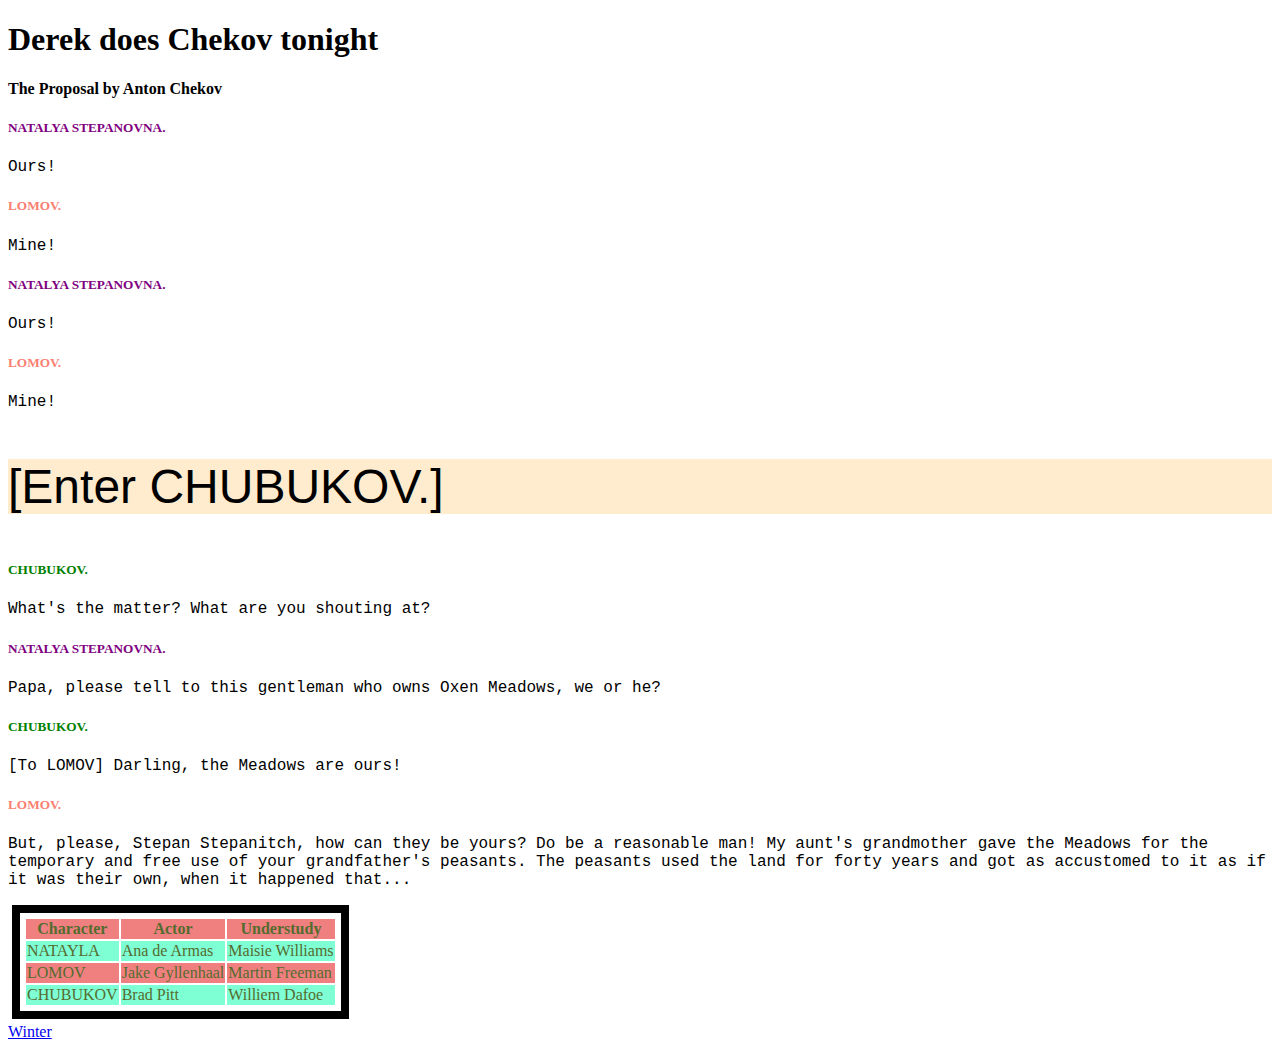
<file: theater.html>
<!DOCTYPE html>
<html>
<head>
    <link rel="stylesheet" href="chekov.css">
    <title>CSS assignment</title>
</head>
<body>
    <h1>Derek does Chekov tonight</h1>
    <h4>The Proposal by Anton Chekov</h4>
        
        <h5 class="NATAYLA">NATALYA STEPANOVNA.</h5> <p class="speech">Ours!</p>

        <h5 class="LOMOV">LOMOV.</h5> <p class="speech">Mine!</p>
        
        <h5 class="NATAYLA">NATALYA STEPANOVNA.</h5> <p class="speech">Ours!</p>
        
        <h5 class="LOMOV">LOMOV.</h5> <p class="speech">Mine!</p>
        
        <p class="direction">[Enter CHUBUKOV.]</p>
        
        <h5 class="CHUBUKOV">CHUBUKOV.</h5><p class="speech">What's the matter? What are you shouting at?</p>
        
        <h5 class="NATAYLA">NATALYA STEPANOVNA.</h5><p class="speech">Papa, please tell to this gentleman who owns Oxen
        Meadows, we or he?</p>
        
        <h5  class="CHUBUKOV">CHUBUKOV.</h5><p class="speech">[To LOMOV] Darling, the Meadows are ours!</p>
        
        <h5 class="LOMOV">LOMOV.</h5><p class="speech"> But, please, Stepan Stepanitch, how can they be yours? Do be a
        reasonable man! My aunt's grandmother gave the Meadows for the temporary
        and free use of your grandfather's peasants. The peasants used the land
        for forty years and got as accustomed to it as if it was their own, when
        it happened that...</p>

        <table class="table">
            <tr>
                <th>Character</th>
                <th>Actor</th>
                <th>Understudy</th>
            </tr>
            <tr>
                <td>NATAYLA</td>
                <td>Ana de Armas</td>
                <td>Maisie Williams</td>
            </tr>
            <tr>
                <td>LOMOV</td>
                <td>Jake Gyllenhaal</td>
                <td>Martin Freeman</td>
            </tr>
            <tr>
                <td>CHUBUKOV</td>
                <td>Brad Pitt</td>
                <td>Williem Dafoe</td>
            </tr>
        </table>

        <a href="winter.html">Winter</a>
        
</body>

</html>
</file>
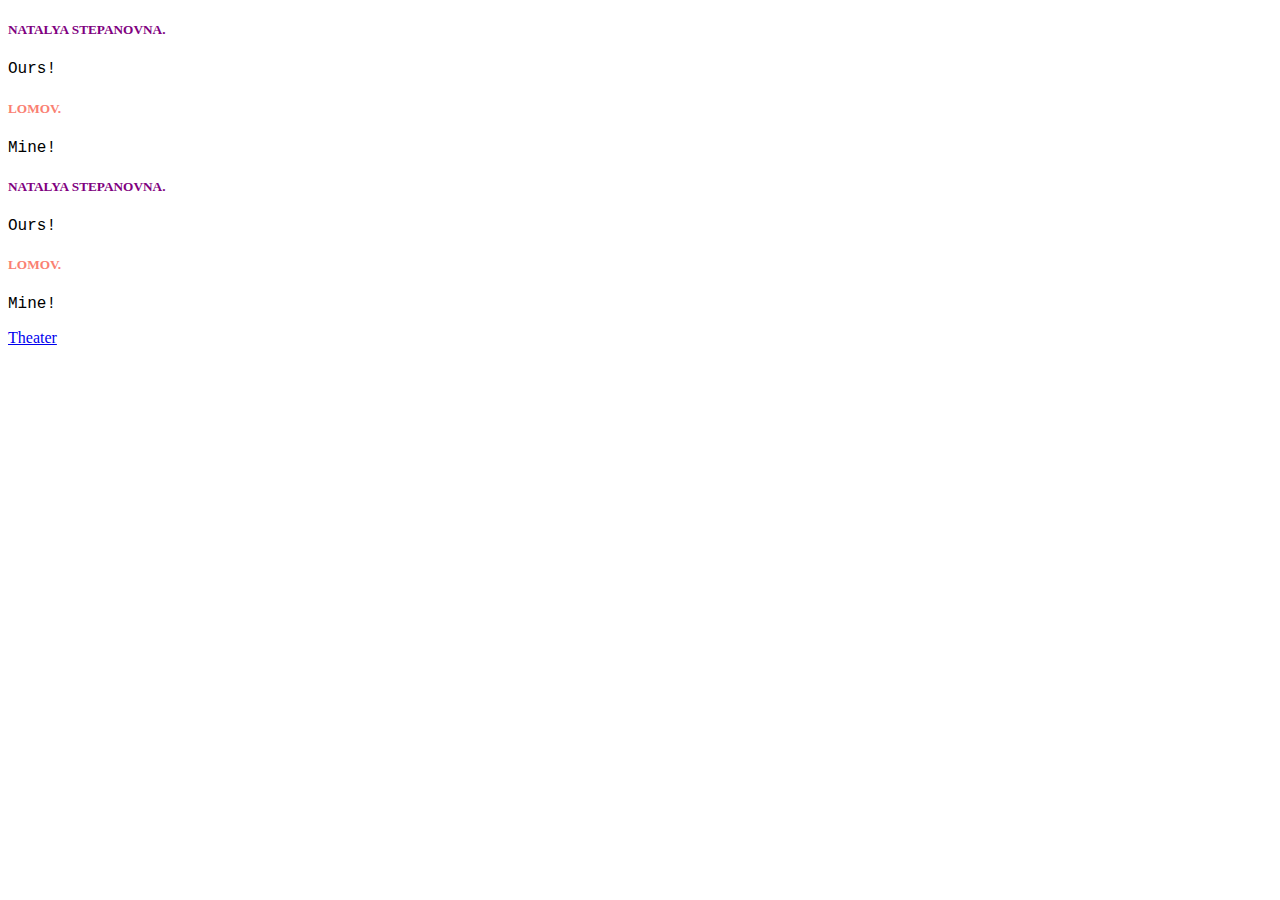
<file: winter.html>
<!DOCTYPE html>
<head>
    <link rel="stylesheet" href="chekov.css">
    <title>it is cold</title>
</head>
<body>
    <h5 class="NATAYLA">NATALYA STEPANOVNA.</h5> 
        <p class="speech">Ours!</p>
    <h5 class="LOMOV">LOMOV.</h5>
        <p class="speech">Mine!</p>
    <h5 class="NATAYLA">NATALYA STEPANOVNA.</h5> 
        <p class="speech">Ours!</p>
    <h5 class="LOMOV">LOMOV.</h5> 
        <p class="speech">Mine!</p>
    <a href="theater.html">Theater</a>
</body>
</html>
</file>
<file: chekov.css>
.speech{
    font-family: 'Courier New', Courier, monospace;
    font-size: medium;
    color: black;
}

.direction{
    font-family: 'Franklin Gothic Medium', 'Arial Narrow', Arial, sans-serif;
    font-size: 3em;
    color: black;
    background-color: blanchedalmond;
}
.direction:hover {
    background-color: brown;
    color: antiquewhite;
}


.NATAYLA{
    color: purple

}
.NATAYLA:hover{
    text-shadow: 0.3em 0.3em 0.8em yellow;
    border: 0.25em solid purple;
}
.LOMOV{
    color:salmon

}
.LOMOV:hover{
    text-shadow: 0.3em 0.3em 0.8em greenyellow;
    border: 0.25em solid orange;
}
.CHUBUKOV{
    color:green

}
.CHUBUKOV:hover{
    text-shadow: 0.3em 0.3em 0.8em red;
    border: 0.25em solid yellow;
}
.table{
    border: 0.5em solid black;
    color: darkolivegreen;
    text-align: middle;
    padding: 0.25em 0.25em 0.25em 0.25em;
    margin:  0.25em 0.25em 0.25em 0.25em;
}
.table tr:nth-child(even){
    background-color: aquamarine;
}
.table tr:nth-child(odd){
    background-color: lightcoral;

}
</file>
